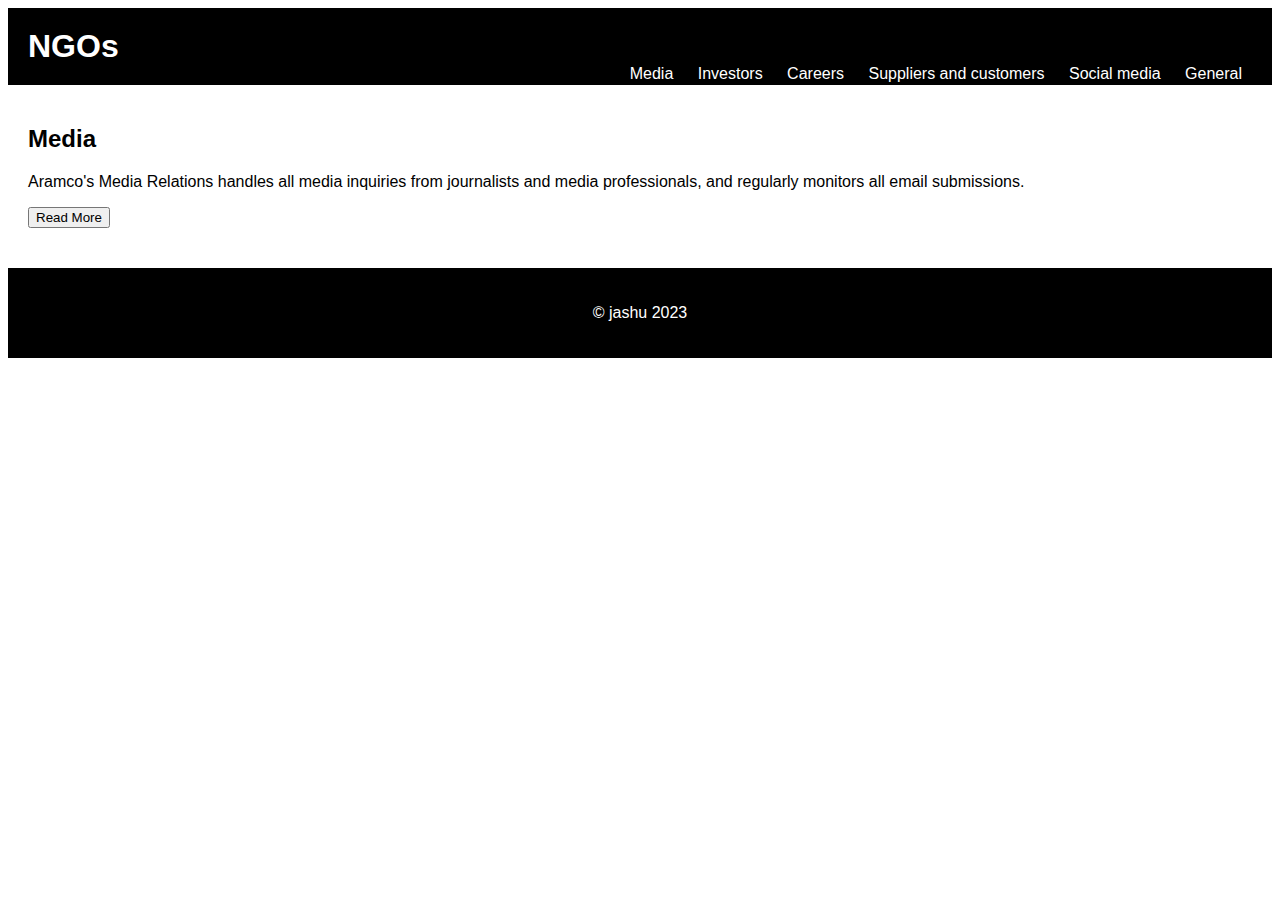
<file: index.html>
<!DOCTYPE html>
<html>
<head>
  <title>My Website</title>
  <link rel="stylesheet" href="style.css">
</head>
<body>
  <header>
    <h1>NGOs</h1>
    <nav>
      <a href="index.html" id="media">Media</a>
      <a href="investors.html" id="investors">Investors</a>
      <a href="careers.html" id="careers">Careers</a>
      <a href="suppliers.html">Suppliers and customers</a>
      <a href="social.html" id="social">Social media</a>
      <a href="general.html" id="general">General</a>
    </nav>
  </header>

  <main>
      
    <section id="media">
      <h2>Media</h2>
      <p>Aramco's Media Relations handles all media inquiries from journalists and media professionals, and regularly monitors all email submissions.</p>
      <!-- Add a div with the hidden content -->
      <div id="hiddenContent" style="display: none;">
        <p>Address</p>
        <p>Media Relations Division</p>
        <p>Media & Executive Communications Department - Aramco North Administration Building</p>
        <p>Dhahran 31311</p>
        <p>Saudi Arabia</p>
        <p>For media inquiries, please email us at <a href="mailto:media.inquiries@aramco.com">media.inquiries@aramco.com</a></p>
        <p>If you are not a journalist but have questions about Aramco, please use the company email address below.</p>
      </div>
      <!-- Add a button to toggle the hidden content -->
      <button id="readMore">Read More</button>
    </section>
    

  </main>


  <footer>
    <p>&copy; jashu 2023</p>
  </footer>

  <script src="script.js"></script>
  <script>
    // Get references to the button and the hidden content
    var readMoreButton = document.getElementById('readMore');
    var hiddenContent = document.getElementById('hiddenContent');
  
    // Add a click event listener to the button
    readMoreButton.addEventListener('click', function() {
      // Toggle the visibility of the hidden content
      if (hiddenContent.style.display === 'none') {
        hiddenContent.style.display = 'block';
      } else {
        hiddenContent.style.display = 'none';
      }
    });
  </script>
  
</body>
</html>
</file>
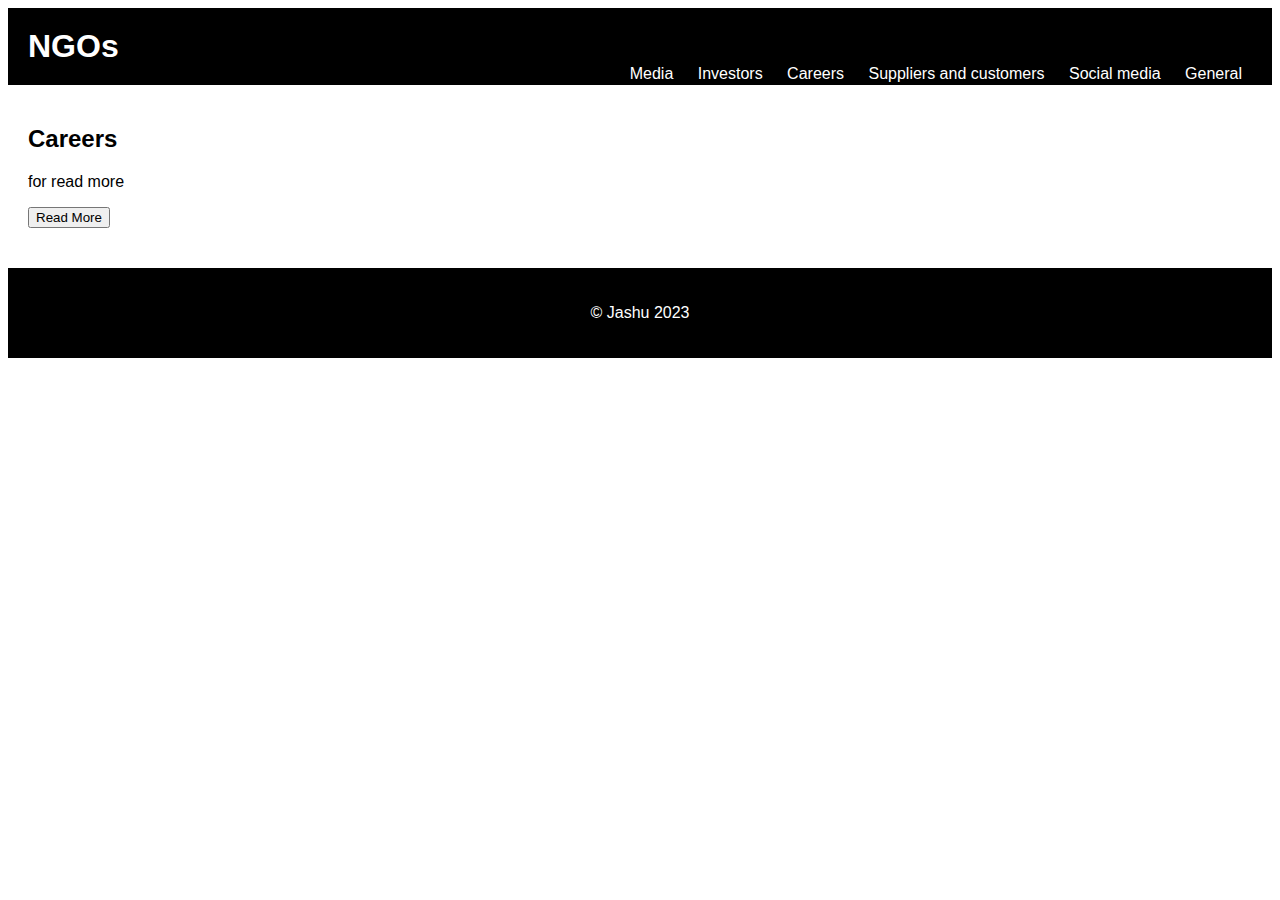
<file: careers.html>
<!DOCTYPE html>
<html>
<head>
  <title>My Website</title>
  <link rel="stylesheet" href="style.css">
</head>
<body>
  <header>
    <h1>NGOs</h1>
    <nav>
      <a href="index.html" id="media">Media</a>
      <a href="investors.html" id="investors">Investors</a>
      <a href="careers.html" id="careers">Careers</a>
      <a href="suppliers.html" id="suppliers">Suppliers and customers</a>
      <a href="social.html" id="social">Social media</a>
      <a href="general.html" id="general">General</a>
    </nav>
  </header>

  <main>
    <section id="careers" class="inactive">
        <h2>Careers</h2>
        <p>for read more</p>
        <div id="hiddenContent" style="display: none;">
          <p>Address</p>
          <p>Media Relations Division</p>
          <p>Media & Executive Communications Department - Aramco North Administration Building</p>
          <p>Dhahran 31311</p>
          <p>Saudi Arabia</p>
          <p>For media inquiries, please email us at <a href="mailto:media.inquiries@aramco.com">media.inquiries@aramco.com</a></p>
          <p>If you are not a journalist but have questions about Aramco, please use the company email address below.</p>
        </div>

        <button id="readMore">Read More</button>
      </section>
  </main>

  <footer>
    <p>&copy; Jashu 2023</p>
  </footer>

  <script src="script.js"></script>
  <script>
    // Get references to the button and the hidden content
    var readMoreButton = document.getElementById('readMore');
    var hiddenContent = document.getElementById('hiddenContent');
  
    // Add a click event listener to the button
    readMoreButton.addEventListener('click', function() {
      // Toggle the visibility of the hidden content
      if (hiddenContent.style.display === 'none') {
        hiddenContent.style.display = 'block';
      } else {
        hiddenContent.style.display = 'none';
      }
    });
  </script>
</body>
</html>
</file>
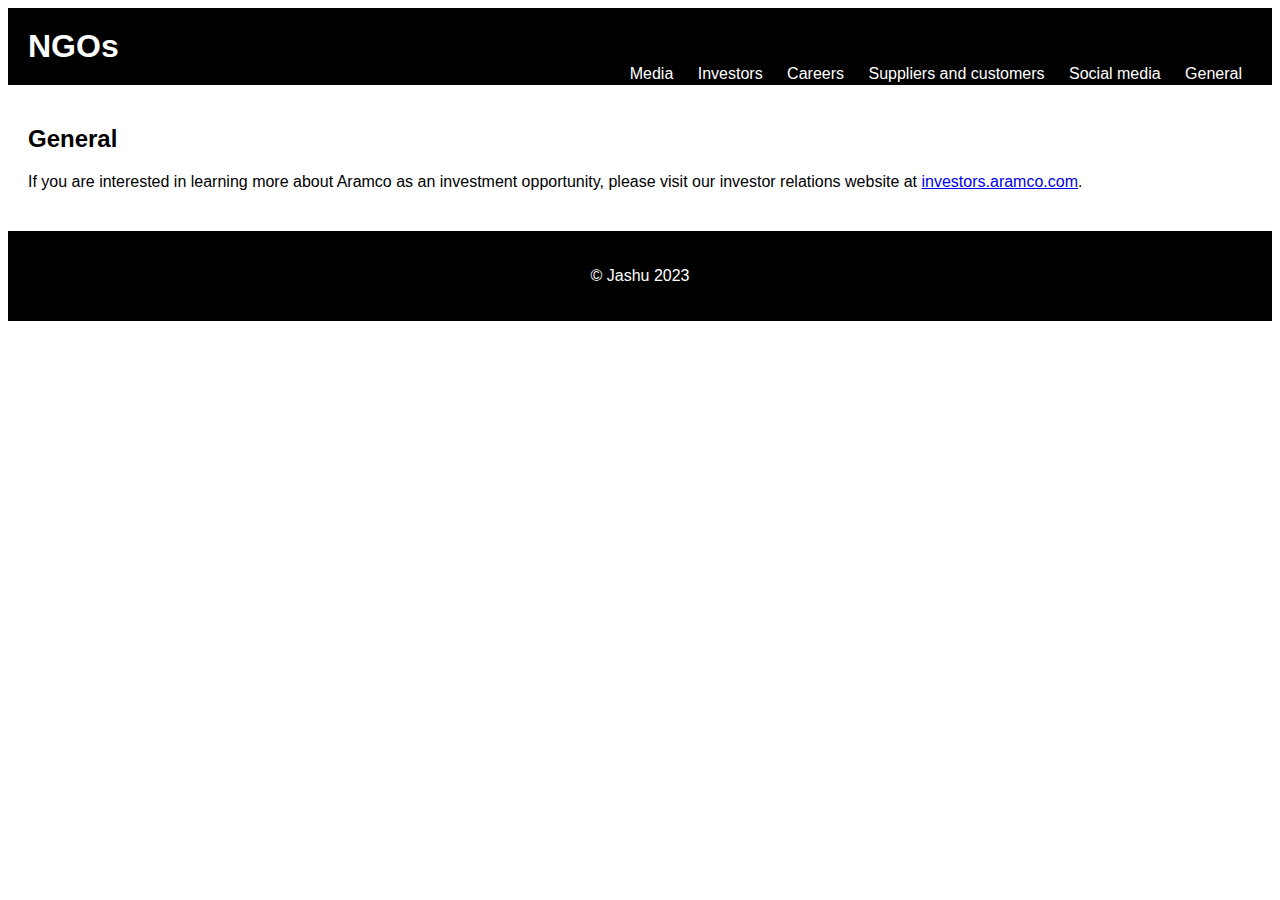
<file: general.html>
<!DOCTYPE html>
<html>
<head>
  <title>My Website</title>
  <link rel="stylesheet" href="style.css">
</head>
<body>
  <header>
    <h1>NGOs</h1>
    <nav>
      <a href="index.html"id="media">Media</a>
      <a href="investors.html" id="investors">Investors</a>
      <a href="careers.html" id="careers">Careers</a>
      <a href="suppliers.html" id="suppliers">Suppliers and customers</a>
      <a href="social.html" id="social">Social media</a>
      <a href="general.html" id="general">General</a>
    </nav>
  </header>

  <main>
    <section id="general" class="inactive">
      <h2>General </h2>
      
      <p>If you are interested in learning more about Aramco as an investment opportunity, please visit our investor relations website at <a href="https://investors.aramco.com">investors.aramco.com</a>.</p>
    </section>
  </main>

  <footer>
    <p>&copy; Jashu 2023</p>
  </footer>

  <script src="script.js"></script>
</body>
</html>
</file>
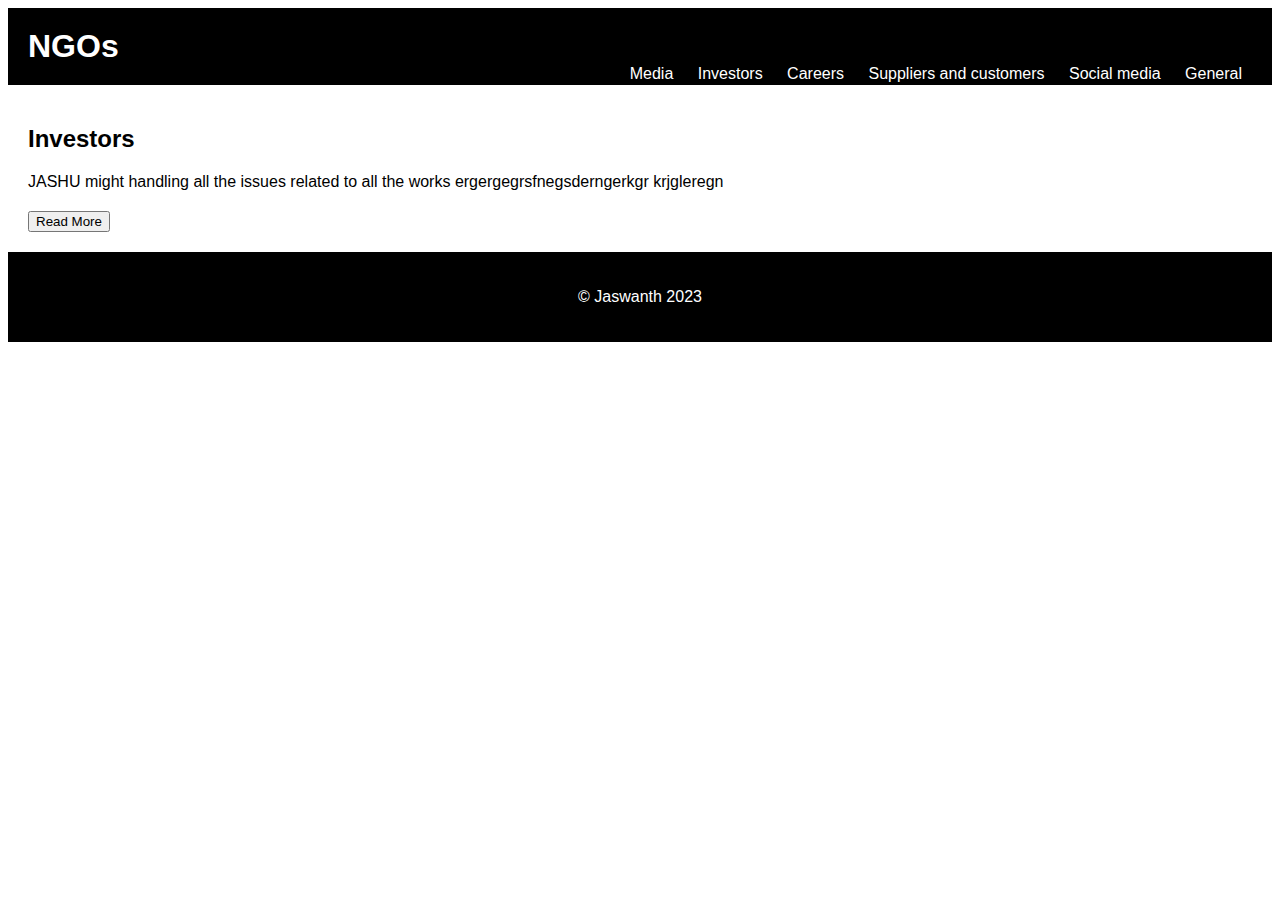
<file: investors.html>
<!DOCTYPE html>
<html>
<head>
  <title>My Website</title>
  <link rel="stylesheet" href="style.css">
</head>
<body>
  <header>
    <h1>NGOs</h1>
    <nav>
      <a href="index.html" id="media">Media</a>
      <a href="investors.html" id="investors">Investors</a>
      <a href="careers.html" id="careers">Careers</a>
      <a href="suppliers.html" id="suppliers">Suppliers and customers</a>
      <a href="social.html" id="social">Social media</a>
      <a href="general.html" id="general">General</a>
    </nav>
  </header>

  <main>
    <section id="investors">

    <h2>Investors</h2>
    <p>JASHU might handling all the issues related to all the works
      ergergegrsfnegsderngerkgr  krjgleregn
    </p>
    <!-- Add a div with the hidden content -->
    <div id="hiddenContent" style="display: none;">
  
      <p>Aramco is a global integrated energy and chemicals company, and one of the world's largest oil producers. We are listed on the Saudi Tadawul stock exchange and have a market capitalization of over $2 trillion.</p>
      <p>Our investor relations team is responsible for communicating with our shareholders and potential investors. We provide information about our company's performance, strategy, and outlook. We also host investor events and publish regular financial reports.</p>
      <p>If you are interested in learning more about Aramco as an investment opportunity, please visit our investor relations website at <a href="https://investors.aramco.com">investors.aramco.com</a>.</p>
    </section>
    
    <!-- Add a button to toggle the hidden content -->
    <button id="readMore">Read More</button>
  </main></div>

  <footer>
    <p>&copy; Jaswanth 2023</p>
  </footer>

  <script src="script.js"></script>
  <script>
    // Get references to the button and the hidden content
    var readMoreButton = document.getElementById('readMore');
    var hiddenContent = document.getElementById('hiddenContent');
  
    // Add a click event listener to the button
    readMoreButton.addEventListener('click', function() {
      // Toggle the visibility of the hidden content
      if (hiddenContent.style.display === 'none') {
        hiddenContent.style.display = 'block';
      } else {
        hiddenContent.style.display = 'none';
      }
    });
  </script>
  
</body>
</html>
</file>
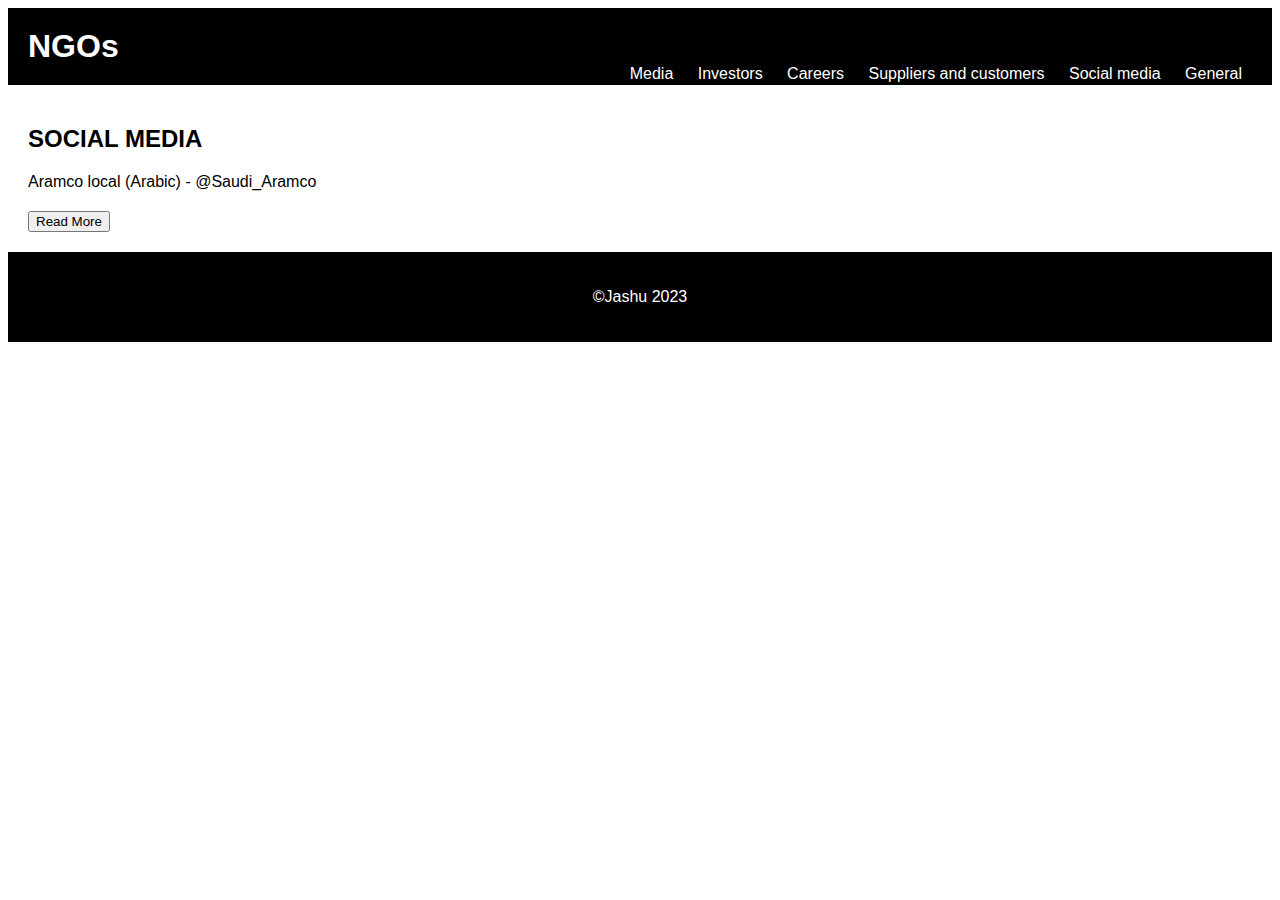
<file: social.html>
<!DOCTYPE html>
<html>
<head>
  <title>My Website</title>
  <link rel="stylesheet" href="style.css">
</head>
<body>
  <header>
    <h1>NGOs</h1>
    <nav>
      <a href="index.html" id="media">Media</a>
      <a href="investors.html" id="investors">Investors</a>
      <a href="careers.html" id="careers">Careers</a>
      <a href="suppliers.html" id="suppliers">Suppliers and customers</a>
      <a href="social.html" id="social">Social media</a>
      <a href="general.html" id="general">General</a>
    </nav>
  </header>

  <main>
    <section id="social" class="inactive">
      <h2>SOCIAL MEDIA </h2>
     
      <p>Aramco local (Arabic) - @Saudi_Aramco </p>
      <div id="hiddenContent" style="display: none;">
  

       <p> Aramco global (English) - @Aramco
        
        Aramco Americas - @Aramco_Americas
        
        Aramco Europe - @Aramco_Europeamco as an investment opportunity, please visit our investor relations website at <a href="https://investors.aramco.com">investors.aramco.com</a>.</p>
      </section>
    
      <!-- Add a button to toggle the hidden content -->
      <button id="readMore">Read More</button>
    </section>
  </main>

  <footer>
    <p>&copy;Jashu 2023</p>
  </footer>

  <script src="script.js"></script>
  <script>
    // Get references to the button and the hidden content
    var readMoreButton = document.getElementById('readMore');
    var hiddenContent = document.getElementById('hiddenContent');
  
    // Add a click event listener to the button
    readMoreButton.addEventListener('click', function() {
      // Toggle the visibility of the hidden content
      if (hiddenContent.style.display === 'none') {
        hiddenContent.style.display = 'block';
      } else {
        hiddenContent.style.display = 'none';
      }
    });
  </script>
</body>
</html>
</file>
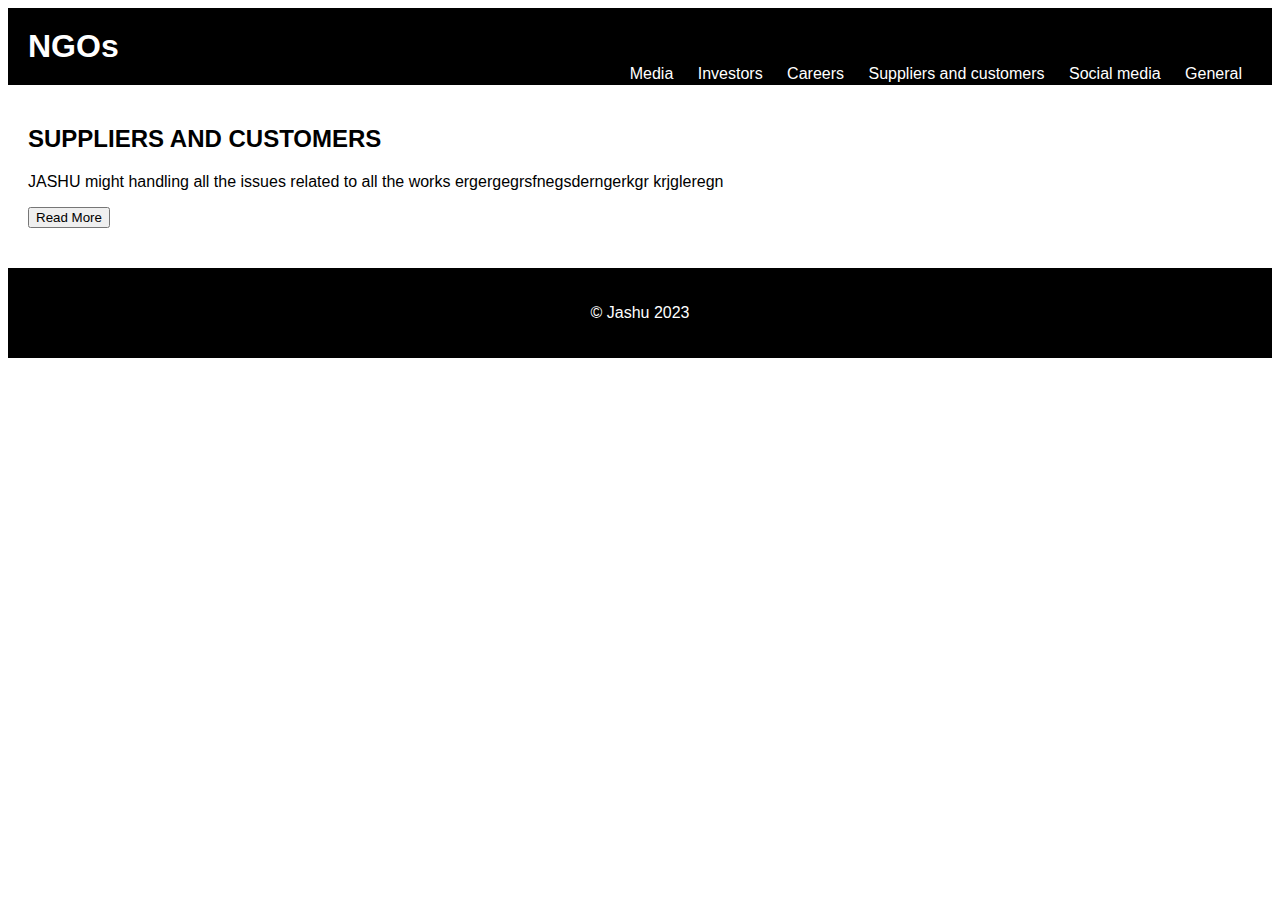
<file: suppliers.html>
<!DOCTYPE html>
<html>
<head>
  <title>My Website</title>
  <link rel="stylesheet" href="style.css">
</head>
<body>
  <header>
    <h1>NGOs</h1>
    <nav>
      <a href="index.html" id="media">Media</a>
      <a href="investors.html" id="investors">Investors</a>
      <a href="careers.html" id="careers">Careers</a>
      <a href="suppliers.html" id="suppliers">Suppliers and customers</a>
      <a href="social.html" id="social">Social media</a>
      <a href="general.html" id="general">General</a>
    </nav>
  </header>

  <main>
    <section id="suppliers" class="inactive">
      <h2>SUPPLIERS AND CUSTOMERS </h2>
      
   
    <p>JASHU might handling all the issues related to all the works
      ergergegrsfnegsderngerkgr  krjgleregn
    </p>
   
    <div id="hiddenContent" style="display: none;">
  
      <p>Aramco is a global integrated energy and chemicals company, and one of the world's largest oil producers. We are listed on the Saudi Tadawul stock exchange and have a market capitalization of over $2 trillion.</p>
      <p>Our investor relations team is responsible for communicating with our shareholders and potential investors. We provide information about our company's performance, strategy, and outlook. We also host investor events and publish regular financial reports.</p>
      <p>If you are interested in learning more about Aramco as an investment opportunity, please visit our investor relations website at <a href="https://investors.aramco.com">investors.aramco.com</a>.</p>
      
      <p>If you are interested in learning more about Aramco as an investment opportunity, please visit our investor relations website at <a href="https://investors.aramco.com"></a></p>
        investors.aramco.comProspective vendors and suppliers are kindly requested to contact us on any of the below numbers or by email.

        Supplier Helpdesk – for questions and queries
        
        Tel: 800 116 1168 (Domestic)   +966 11 297 8950 (International)
        
        E-MAIL
        
        Supplier Portal – to access supplier resources
        
        Tel: +966 (13) 877 0135
        
        E-MAIL
        
        Iktva – our supply chain program
        
        WEBSITE   E-MAIL
        
        For other questions or enquiries, please contact us via the below emails: 
        
        Business development and market information
        
        Existing local manufacturer development and expansions
        
        Industrial securities
        
        Invoicing
        
        Zakat Certification update
        
        
        Technical support
        
        
        
        General auditor hotline</a>.</p>
      </div>
      <!-- Add a button to toggle the hidden content -->
      <button id="readMore">Read More</button>
    </section>
  </main>

  <footer>
    <p>&copy; Jashu 2023</p>
  </footer>

  <script src="script.js"></script>
  <script>
    // Get references to the button and the hidden content
    var readMoreButton = document.getElementById('readMore');
    var hiddenContent = document.getElementById('hiddenContent');
  
    // Add a click event listener to the button
    readMoreButton.addEventListener('click', function() {
      // Toggle the visibility of the hidden content
      if (hiddenContent.style.display === 'none') {
        hiddenContent.style.display = 'block';
      } else {
        hiddenContent.style.display = 'none';
      }
    });
  </script>
</body>
</html>
</file>
<file: style.css>
body {
    font-family: sans-serif;
  }
  
  header {
    background-color: #000;
    color: #fff;
    padding: 20px;
  }
  
  h1 {
    font-size: 32px;
    margin: 0;
  }
  
  nav {
    float: right;
  }
  
  nav a {
    color: #fff;
    text-decoration: none;
    padding: 10px;
  }
  
  nav a:hover {
    background-color: #333;
  }
  
  main {
    padding: 20px;
  }
  
  section {
    margin-bottom: 20px;
  }
  
  footer {
    background-color: #000;
    color: #fff;
    padding: 20px;
    text-align: center;
  }
</file>
